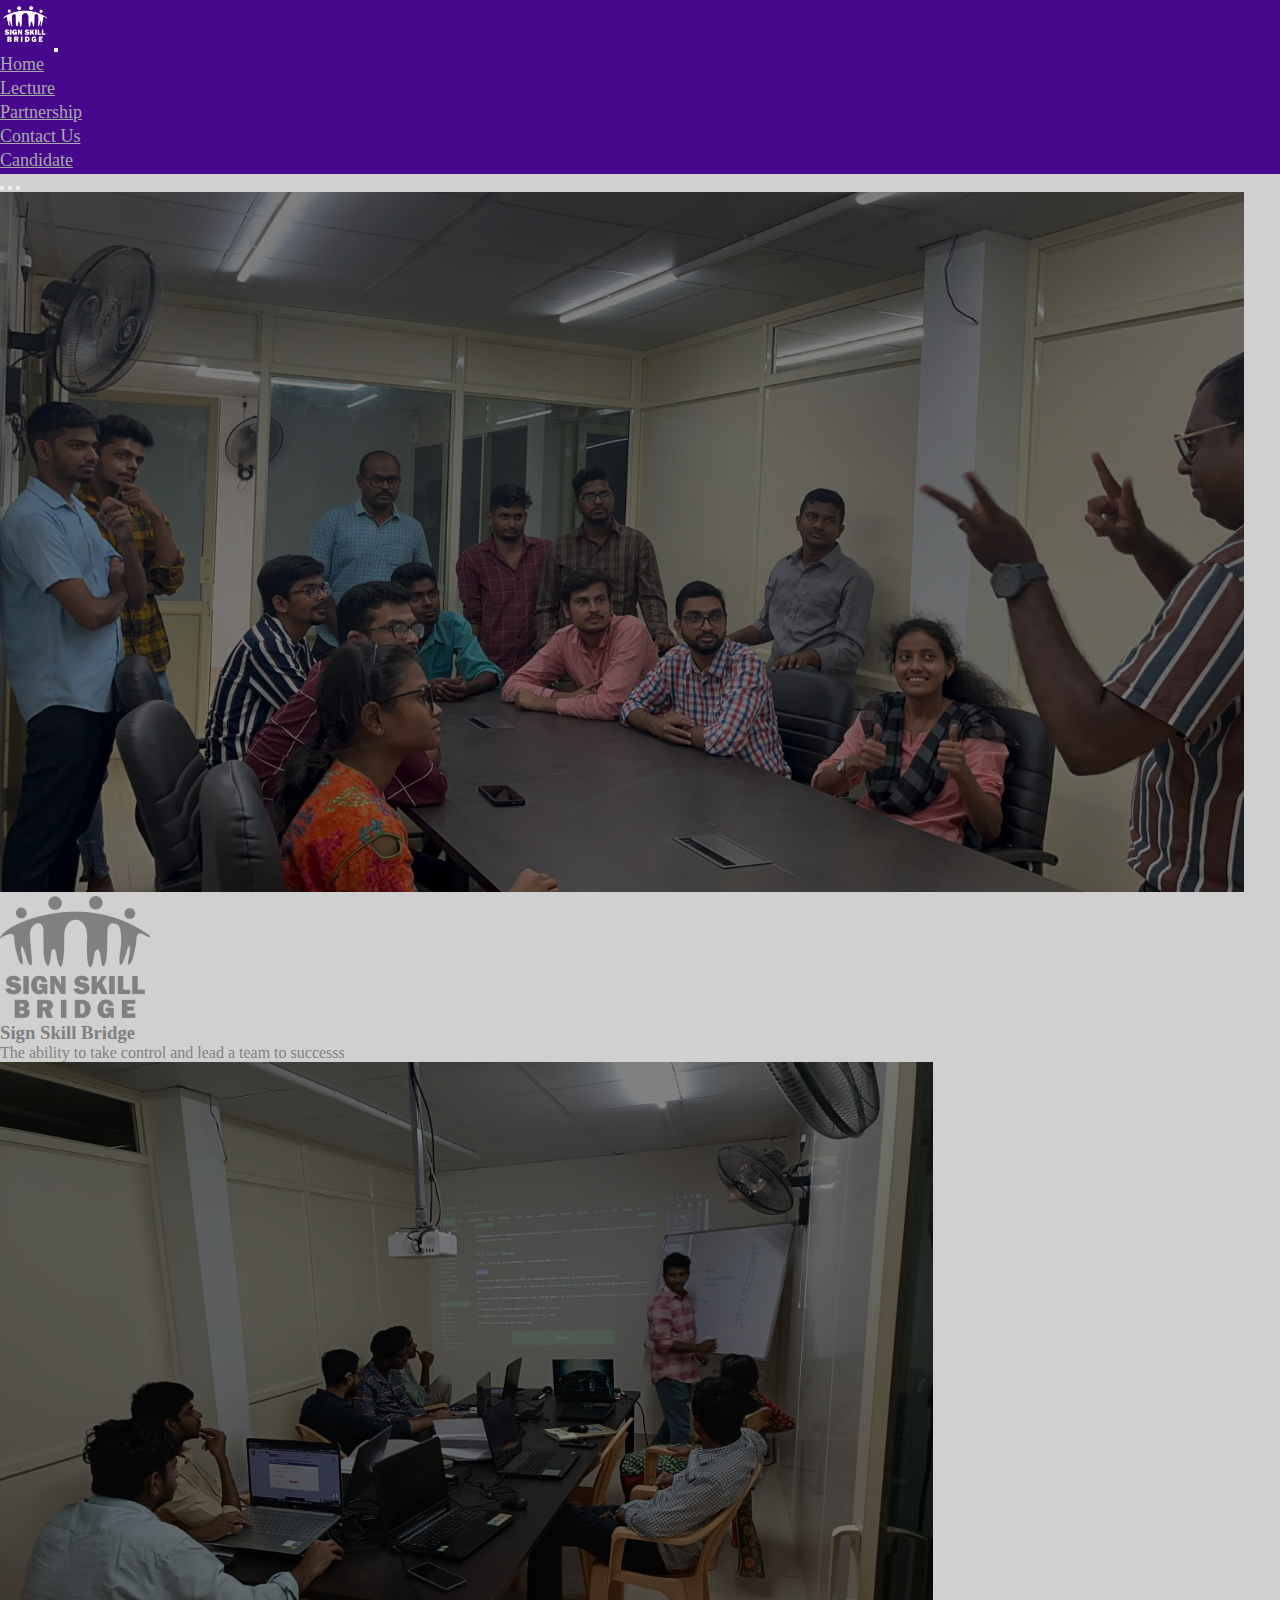
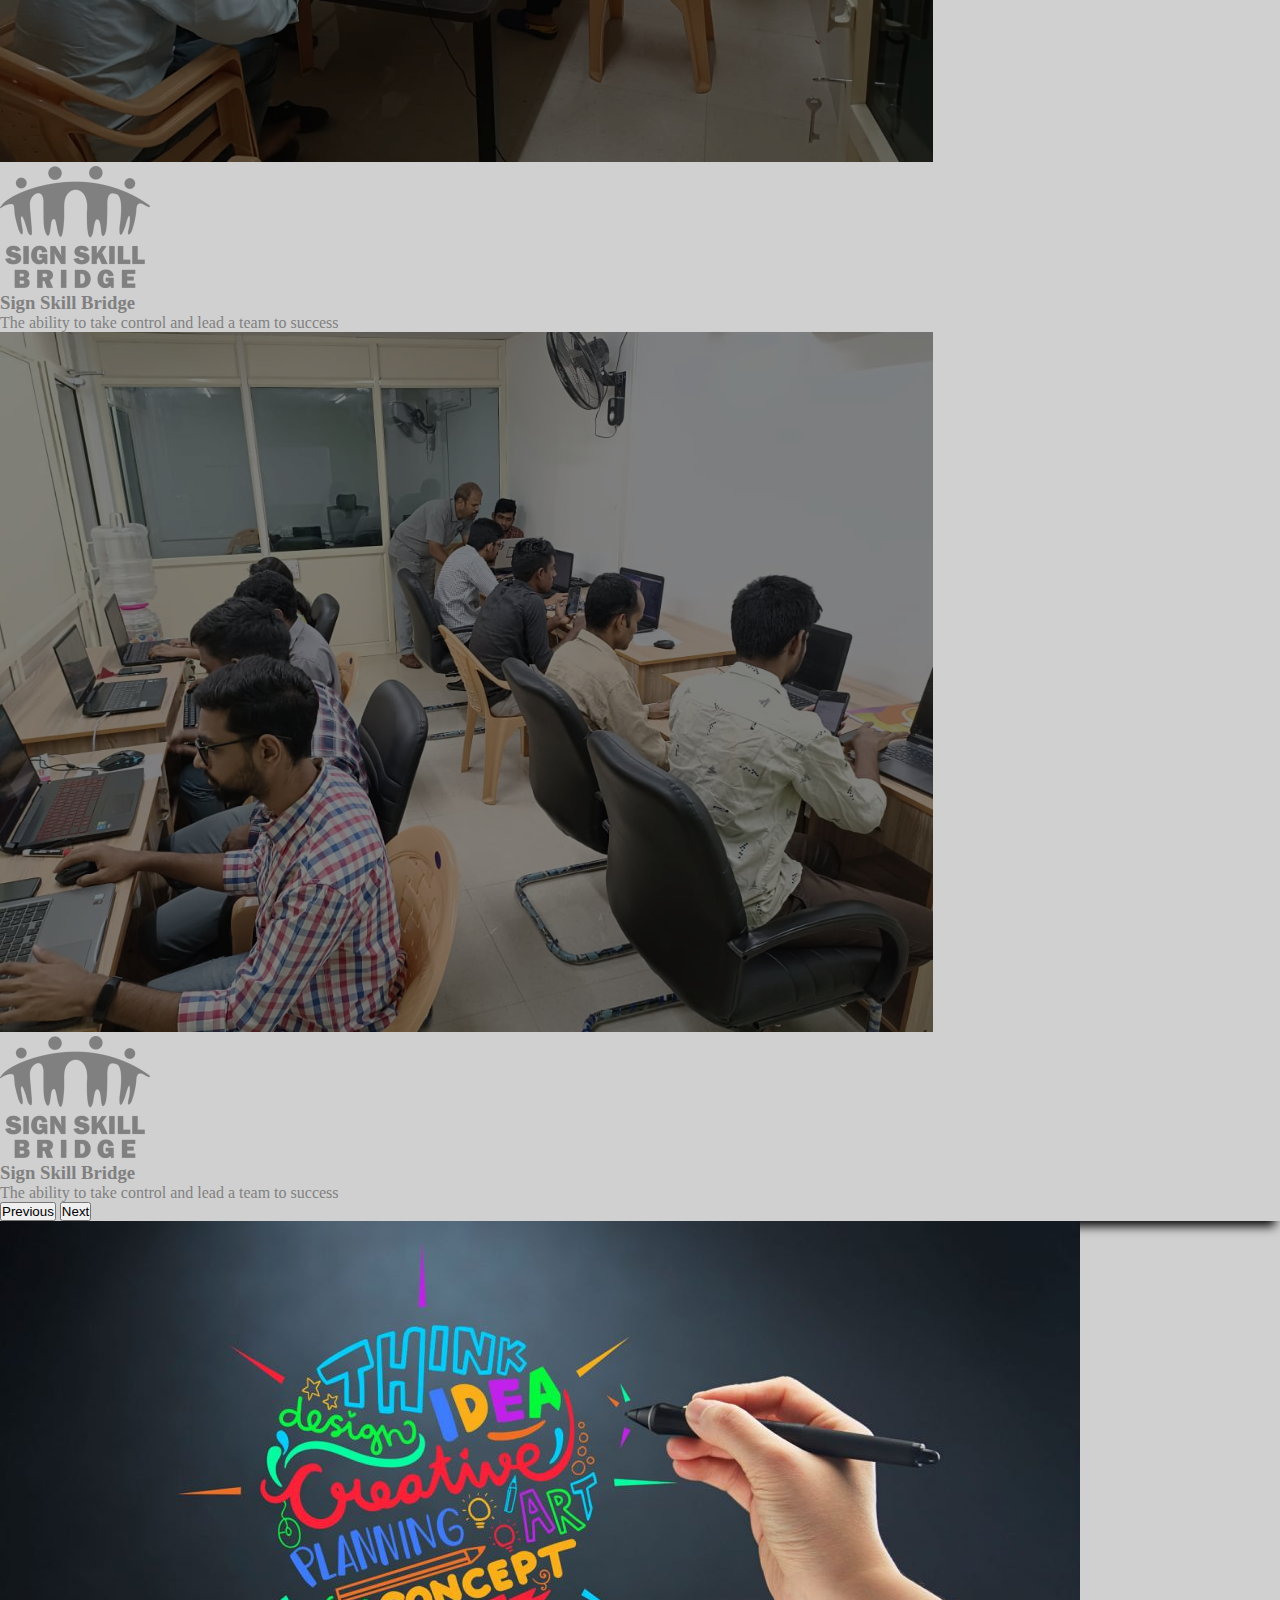
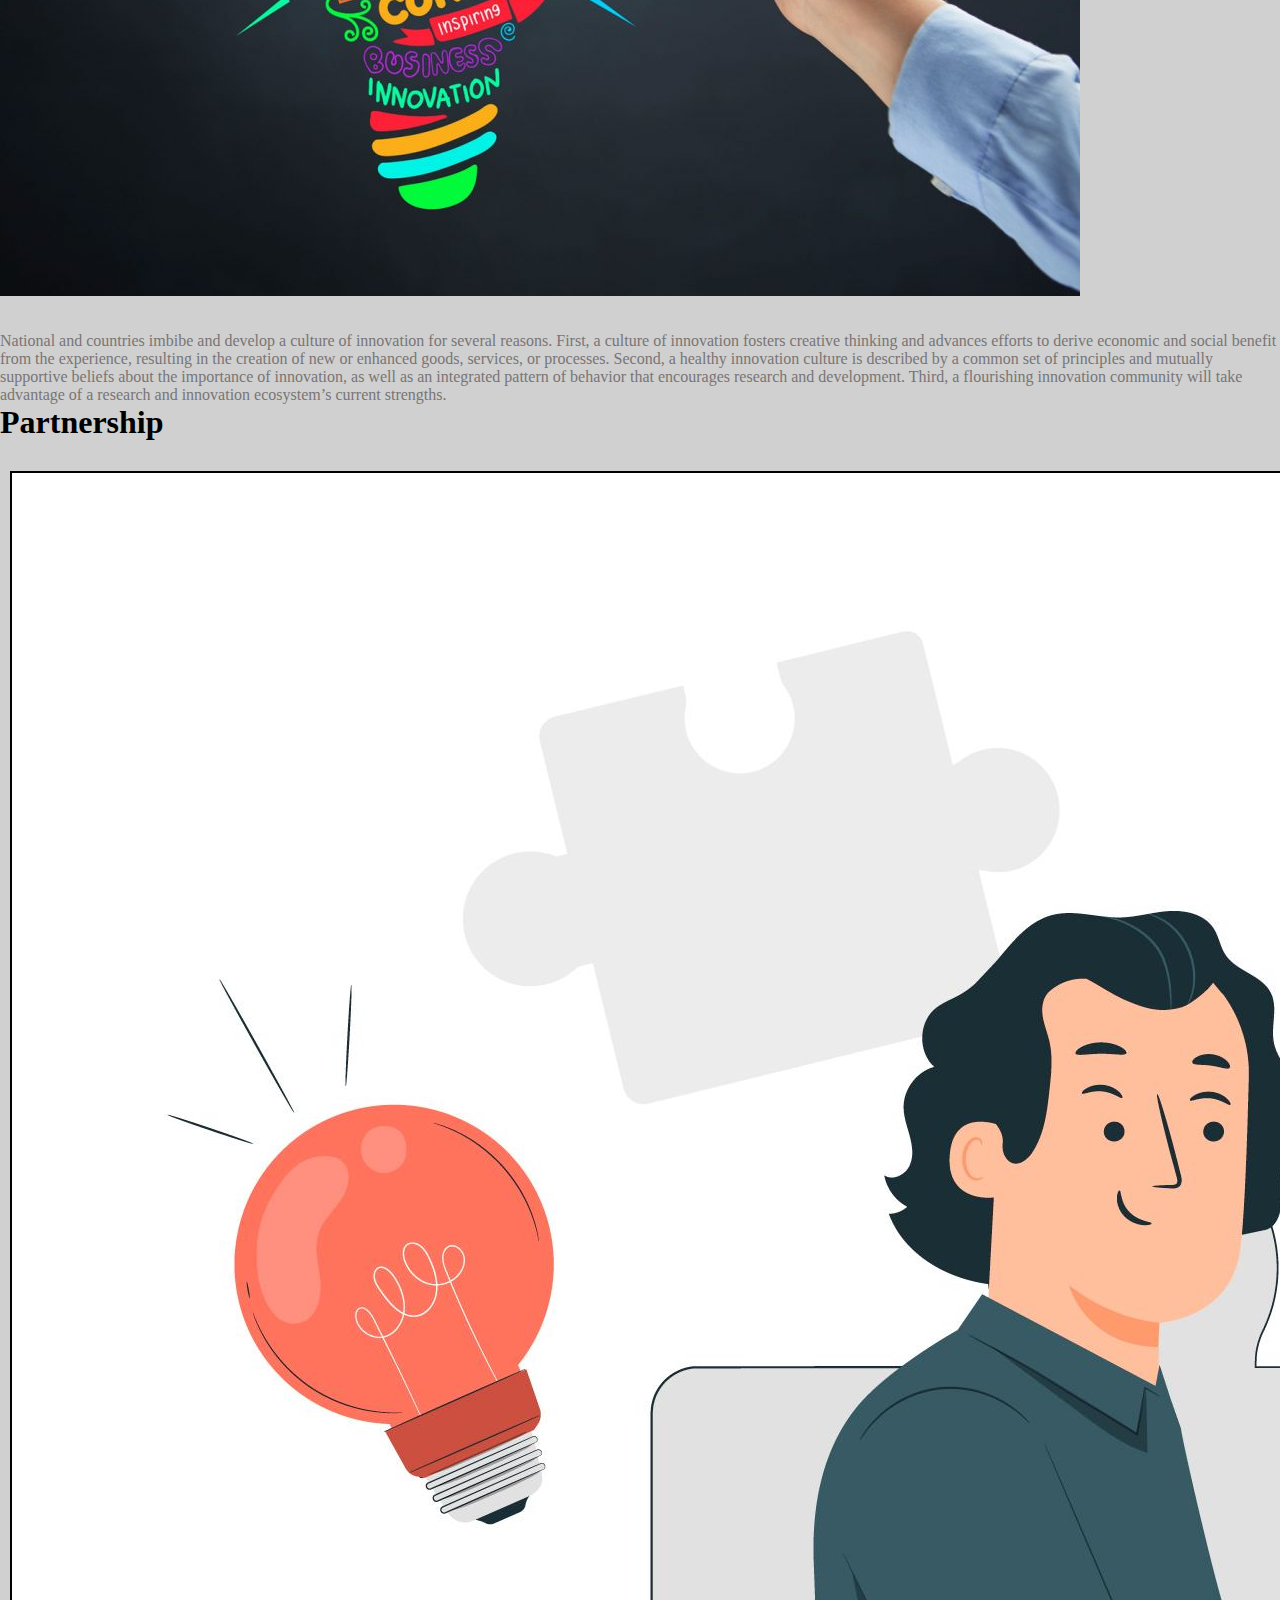
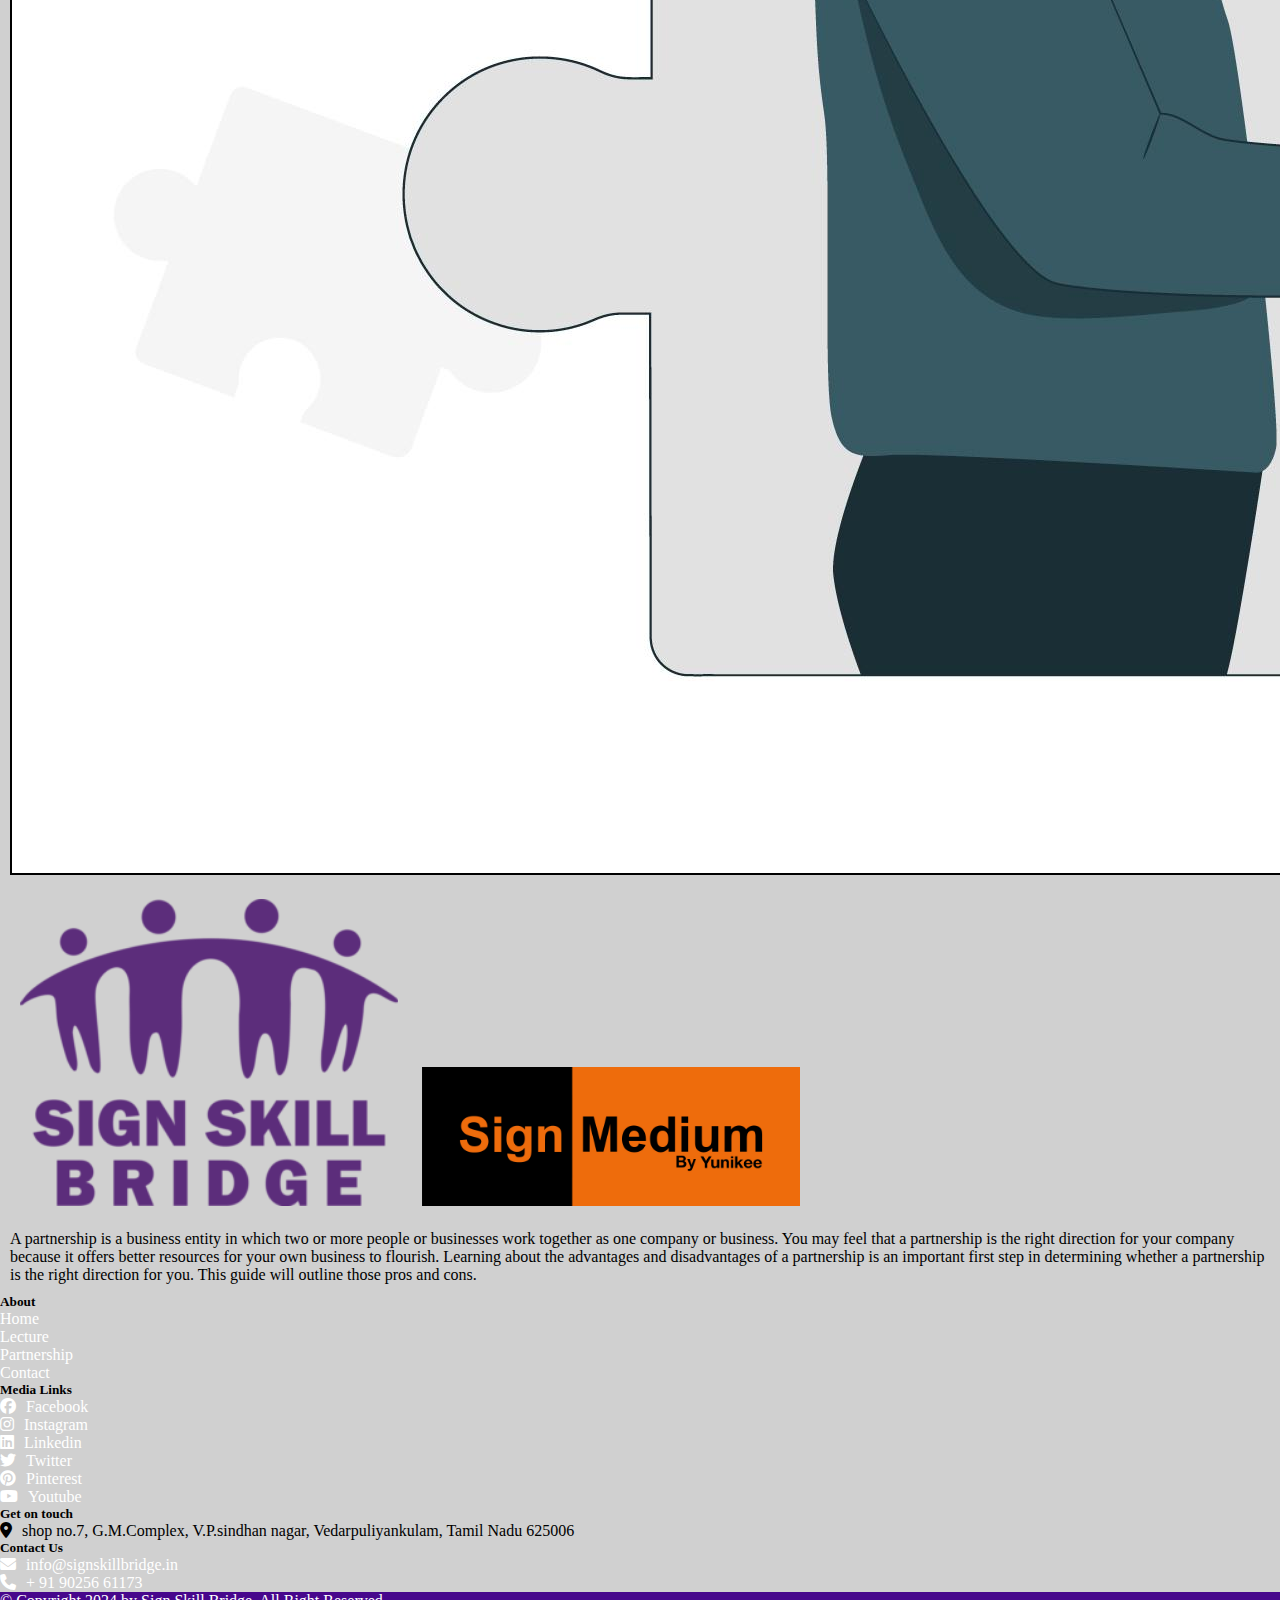
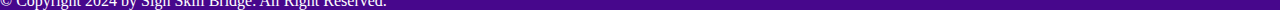
<file: index.html>
<!DOCTYPE html>
<html lang="en">
<head>
    <meta charset="UTF-8">
    <meta name="viewport" content="width=device-width, initial-scale=1.0">
    <title>Document</title>
    <link href="https://cdn.jsdelivr.net/npm/bootstrap@5.0.2/dist/css/bootstrap.min.css" rel="stylesheet" integrity="sha384-EVSTQN3/azprG1Anm3QDgpJLIm9Nao0Yz1ztcQTwFspd3yD65VohhpuuCOmLASjC" crossorigin="anonymous">
    <script src="https://cdn.jsdelivr.net/npm/bootstrap@5.0.2/dist/js/bootstrap.bundle.min.js" integrity="sha384-MrcW6ZMFYlzcLA8Nl+NtUVF0sA7MsXsP1UyJoMp4YLEuNSfAP+JcXn/tWtIaxVXM" crossorigin="anonymous"></script>
    <script src="https://cdn.jsdelivr.net/npm/@popperjs/core@2.9.2/dist/umd/popper.min.js" integrity="sha384-IQsoLXl5PILFhosVNubq5LC7Qb9DXgDA9i+tQ8Zj3iwWAwPtgFTxbJ8NT4GN1R8p" crossorigin="anonymous"></script>
    <link rel="stylesheet" href="https://cdnjs.cloudflare.com/ajax/libs/font-awesome/6.4.0/css/all.min.css">
    <link rel="stylesheet" href="./css/style.css">
</head>
<body>
    <nav class="navbar navbar-default navbar-expand-lg navbar-dark p-1">
        <div class="container">
        <img src="./images/ssb logo.png" alt="" width="50">
        <button class="navbar-toggler" type="button" data-bs-toggle="collapse" data-bs-target="#navbarToggleExternalContent" aria-controls="navbarToggleExternalContent" aria-expanded="false" aria-label="Toggle navigation">
          <span class="navbar-toggler-icon"></span>
        </button>
        <div class="collapse navbar-collapse" id="navbarToggleExternalContent">
          <ul class="nav navbar-nav text-center ms-auto">
            <li class="nav-item">
              <a class="nav-link" href="#home">Home</a>
            </li>
            <li class="nav-item">
              <a class="nav-link" href="./page/lecture.html">Lecture</a>
            </li> 
            <li class="nav-item">
              <a class="nav-link" href="#partnership">Partnership</a>
            </li>   
            <li class="nav-item">
                <a class="nav-link" href="#contact">Contact Us</a>
              </li>
              <li class="nav-item rg">
                <a class="nav-link" href="./page/register.html">Candidate</a>
              </li> 
          </ul> 
        </div>
        </div>
      </nav>

      <section class="home" id="home">
        <div id="carouselExampleControls" class="carousel slide" data-bs-ride="carousel">
          <div class="carousel-indicators">
            <button type="button" data-bs-target="#carouselExampleControls" data-bs-slide-to="0" class="active" aria-current="true" aria-label="Slide 1"></button>
            <button type="button" data-bs-target="#carouselExampleControls" data-bs-slide-to="1" aria-label="Slide 2"></button>
            <button type="button" data-bs-target="#carouselExampleControls" data-bs-slide-to="2" aria-label="Slide 3"></button>
          </div>
          <div class="carousel-inner">
            <div class="carousel-item active">
              <img src="./images/WhatsApp-Image-2023-06-05-at-15.43.13.jpg" class="d-block w-100" alt="..." height="700">
              <div class="carousel-caption d-md-block">
                <img src="./images/sign-skill-bridge-logo-1-300x244 (1).png" alt="" width="150" class="mb-2">
                <h3>Sign Skill Bridge</h3>
                <p>The ability to take control and lead a team to successs</p>
              </div>
            </div>
            <div class="carousel-item">
              <img src="./images/project.jpg" class="d-block w-100" alt="..." height="700">
              <div class="carousel-caption d-md-block">
                <img src="./images/sign-skill-bridge-logo-1-300x244 (1).png" alt="" width="150" class="mb-2">
                <h3>Sign Skill Bridge</h3>
                <p>The ability to take control and lead a team to success</p>
              </div>
            </div>
            <div class="carousel-item">
              <img src="./images/work.jpg" class="d-block w-100" alt="..." height="700">
              <div class="carousel-caption d-md-block">
                <img src="./images/sign-skill-bridge-logo-1-300x244 (1).png" alt="" width="150" class="mb-2">
                <h3>Sign Skill Bridge</h3>
                <p>The ability to take control and lead a team to success</p>
              </div>
            </div>
          </div>
          <button class="carousel-control-prev" type="button" data-bs-target="#carouselExampleControls" data-bs-slide="prev">
            <span class="carousel-control-prev-icon" aria-hidden="true"></span>
            <span class="visually-hidden">Previous</span>
          </button>
          <button class="carousel-control-next" type="button" data-bs-target="#carouselExampleControls" data-bs-slide="next">
            <span class="carousel-control-next-icon" aria-hidden="true"></span>
            <span class="visually-hidden">Next</span>
          </button>
        </div>
      </section>

    <section class="innovation pt-5">
      <div class="container">
        <div class="row">
          <div class="col-sm">
            <img src="./images/innovation1.png" alt="">
          </div>
          
          <div class="col-sm">
            <p>National and countries imbibe and develop a culture of innovation for several reasons. First, a culture of innovation fosters creative thinking and advances efforts to derive economic and social benefit from the experience, resulting in the creation of new or enhanced goods, services, or processes. Second, a healthy innovation culture is described by a common set of principles and mutually supportive beliefs about the importance of innovation, as well as an integrated pattern of behavior that encourages research and development. Third, a flourishing innovation community will take advantage of a research and innovation ecosystem’s current strengths.</p>
          </div>
        </div>
      </div>
    </section>

    <section class="partnership pt-5" id="partnership">
      <div class="container">
        <h1>Partnership</h1>
        <div class="row">
          <div class="ps col-md-6">
            <img src="./images/partnership.jpg" alt="" class="w-100"> 
          </div>

          <div class="company col-md-6 gap-3">
            <div class="col">
            <img src="./images/sign-skill-bridge-logo-1-300x244.png" alt="">
            <img src="./images/Sign Medium HD.jpg" alt="">
            <div class="col">
              <p>A partnership is a business entity in which two or more people or businesses work together as one company or business. You may feel that a partnership is the right direction for your company because it offers better resources for your own business to flourish. Learning about the advantages and disadvantages of a partnership is an important first step in determining whether a partnership is the right direction for you. This guide will outline those pros and cons.</p>
            </div>
          </div>
          </div>
        </div>
      </div>
    </section>

    <footer class="footer bg-dark text-white mt-5">

      <div class="container p-4">
        
        <section class="">
          <div class="row gap-3">
    
    
            <div class="col">
              <h5 class="text-uppercase">About</h5>
    
              <ul class="list-unstyled mb-0">
                <li>
                  <a href="#home">Home</a>
                </li>
    
                <li>
                  <a href="../page/lecture.html">Lecture</a>
                </li>

                <li>
                  <a href="#partnership">Partnership</a>
                </li>
    
                <li>
                  <a href="#contact">Contact</a>
                </li>
              </ul>
            </div>
            
            <div class="col">
              <h5 class="text-uppercase">Media Links</h5>
    
              <ul class="list-unstyled mb-0">
                <li>
                  <a href="#!"><i class="fa-brands fa-facebook"></i>Facebook</a>
                </li>
                <li>
                  <a href="#!"><i class="fa-brands fa-instagram"></i>Instagram</a>
                </li>
                <li>
                  <a href="#!"><i class="fa-brands fa-linkedin"></i>Linkedin</a>
                </li>
                <li>
                  <a href="#!"><i class="fa-brands fa-twitter"></i>Twitter</a>
                </li>
                <li>
                  <a href="#!"><i class="fa-brands fa-pinterest"></i>Pinterest</a>
                </li>
                <li>
                  <a href="https://youtube.com/@Signskillbridge?si=e9t3pR9enAkHpC0f"><i class="fa-brands fa-youtube"></i>Youtube</a>
                </li>
    
              </ul>
            </div>
            
    
            <div class="col">
              <h5 class="text-uppercase">Get on touch</h5>
                <div>
                <p><i class="fa-solid fa-location-dot"></i>shop no.7, G.M.Complex, V.P.sindhan nagar, Vedarpuliyankulam, Tamil Nadu 625006</p>
                </div>
            </div>
    
            <div class="col">
              <h5 class="text-uppercase">Contact Us</h5>
              <ul class="list-unstyled mb-0">
                <li><a href=""><i class="fa-solid fa-envelope"></i>info@signskillbridge.in</a></li>
                <li><a href=""><i class="fa-solid fa-phone"></i>+ 91 90256 61173</a></li>
              </ul>
            </div>
          </div>
        </section>
      </div>
    </footer>
    

    <footer class="footer1">
      <div class="text-center p-3">
        © Copyright 2024 by Sign Skill Bridge. All Right Reserved.
      </div>
    </footer>
    


</body>
</html>
</file>
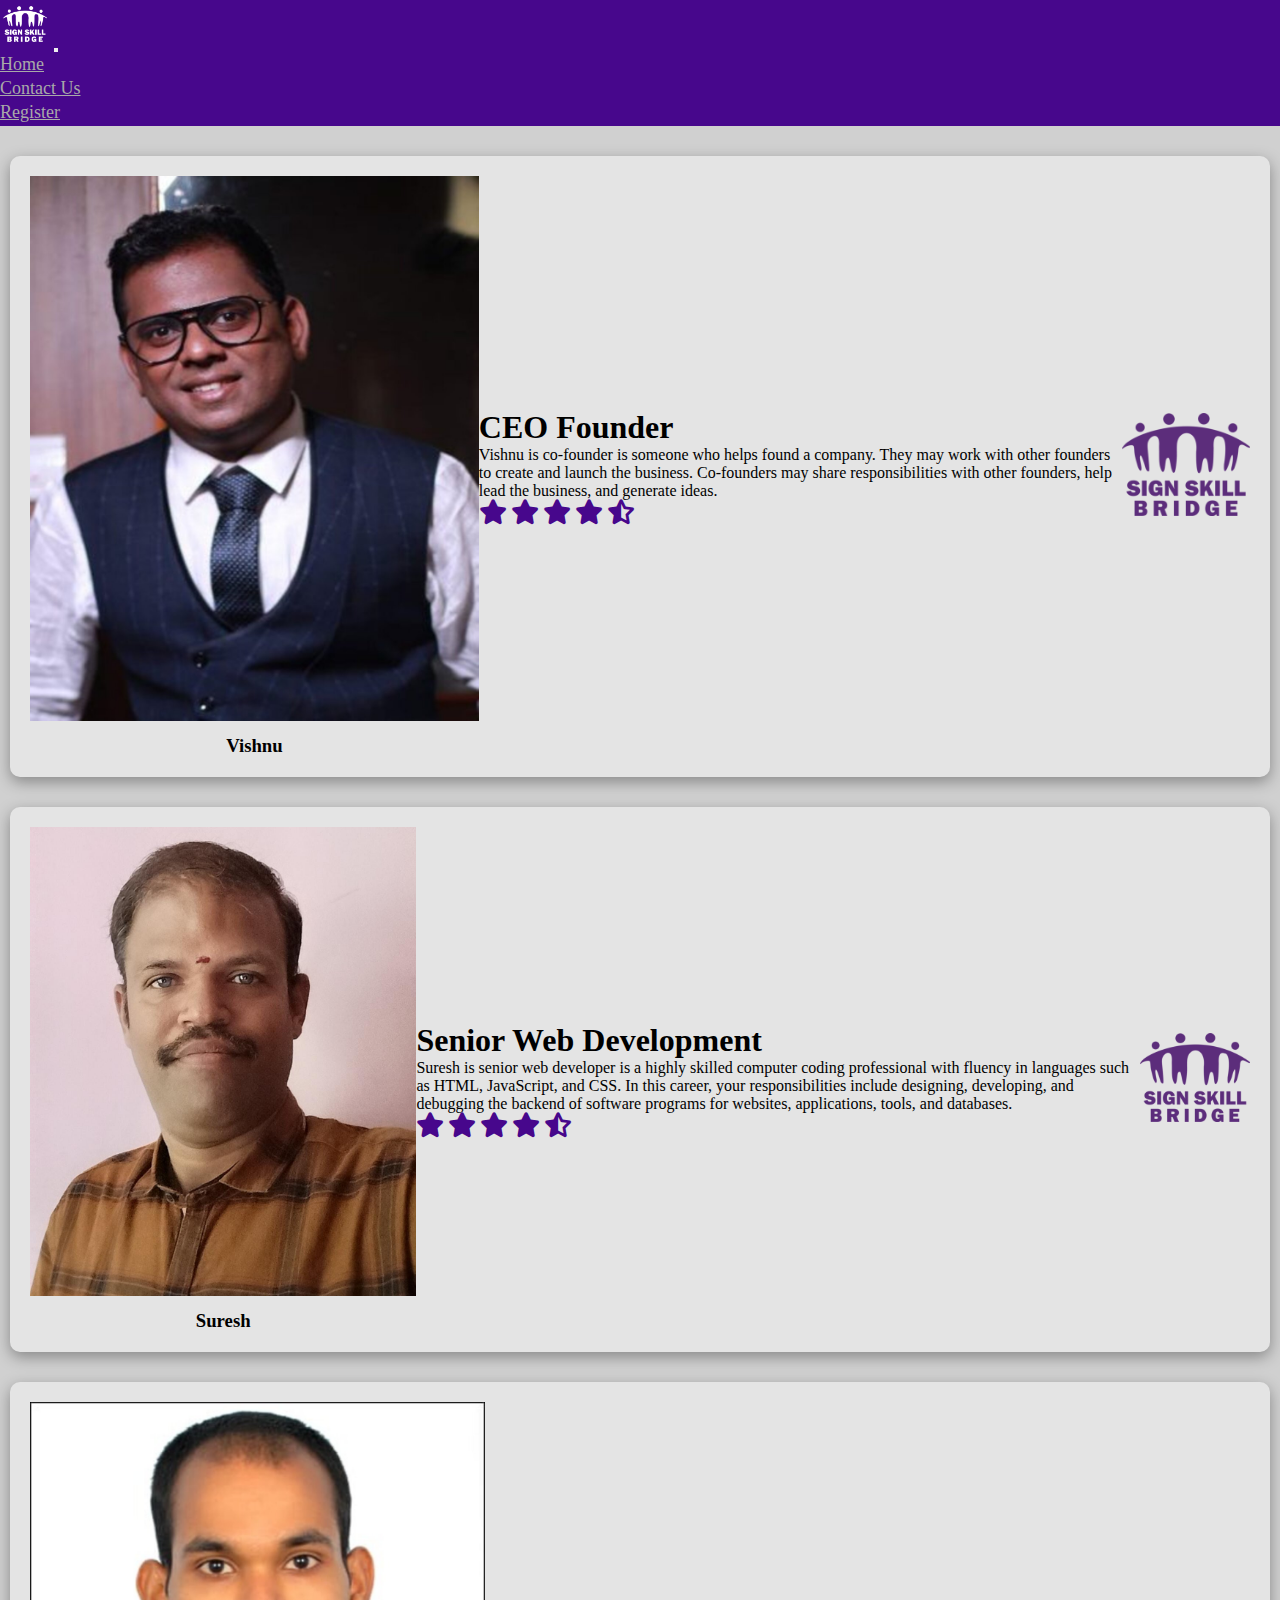
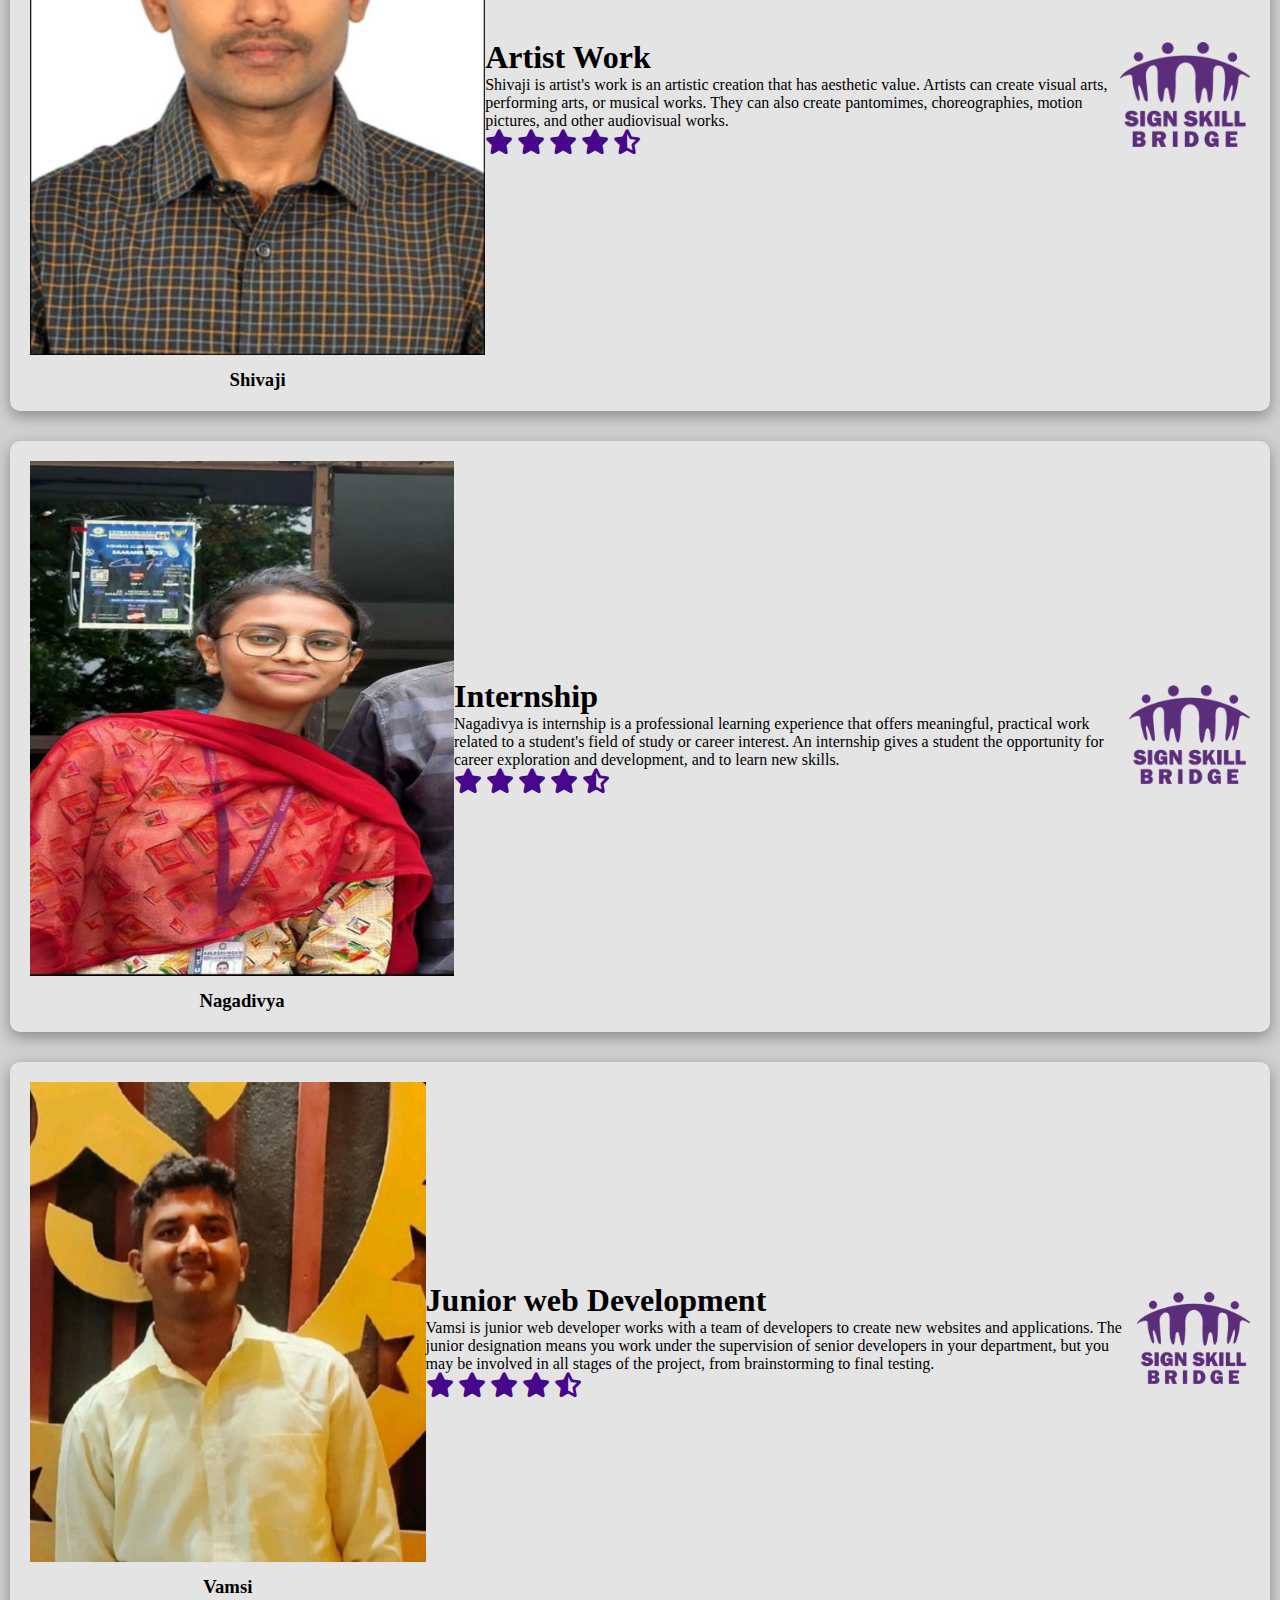
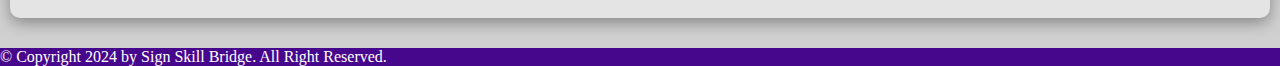
<file: page/lecture.html>
<!DOCTYPE html>
<html lang="en">
<head>
    <meta charset="UTF-8">
    <meta name="viewport" content="width=device-width, initial-scale=1.0">
    <title>Document</title>
    <link href="https://cdn.jsdelivr.net/npm/bootstrap@5.0.2/dist/css/bootstrap.min.css" rel="stylesheet" integrity="sha384-EVSTQN3/azprG1Anm3QDgpJLIm9Nao0Yz1ztcQTwFspd3yD65VohhpuuCOmLASjC" crossorigin="anonymous">
    <script src="https://cdn.jsdelivr.net/npm/bootstrap@5.0.2/dist/js/bootstrap.bundle.min.js" integrity="sha384-MrcW6ZMFYlzcLA8Nl+NtUVF0sA7MsXsP1UyJoMp4YLEuNSfAP+JcXn/tWtIaxVXM" crossorigin="anonymous"></script>
    <script src="https://cdn.jsdelivr.net/npm/@popperjs/core@2.9.2/dist/umd/popper.min.js" integrity="sha384-IQsoLXl5PILFhosVNubq5LC7Qb9DXgDA9i+tQ8Zj3iwWAwPtgFTxbJ8NT4GN1R8p" crossorigin="anonymous"></script>
    <link rel="stylesheet" href="https://cdnjs.cloudflare.com/ajax/libs/font-awesome/6.4.0/css/all.min.css">
    <link rel="stylesheet" href="lecture.css">
</head>
<body>
    <nav class="navbar navbar-default navbar-expand-lg navbar-dark p-1">
        <div class="container">
        <img src="../images/ssb logo.png" alt="" width="50">
        <button class="navbar-toggler" type="button" data-bs-toggle="collapse" data-bs-target="#navbarToggleExternalContent" aria-controls="navbarToggleExternalContent" aria-expanded="false" aria-label="Toggle navigation">
          <span class="navbar-toggler-icon"></span>
        </button>
        <div class="collapse navbar-collapse" id="navbarToggleExternalContent">
          <ul class="nav navbar-nav text-center ms-auto">
            <li class="nav-item">
              <a class="nav-link" href="../index.html">Home</a>
            </li>
            <li class="nav-item">
                <a class="nav-link" href="#contact">Contact Us</a>
              </li>
              <li class="nav-item rg">
                <a class="nav-link" href="../page/register.html">Register</a>
              </li> 
          </ul> 
        </div>
        </div>
      </nav>

    <section class="home mb-5">
      <div class="container">
        <div class="row">
          <div class="col-md-3">
            <img src="..\images\vishnu photo (1).jpg" alt="">
            <h3>Vishnu</h3>
          </div>
            <div class="col-md">
            <h1>CEO Founder</h1>
            <p>Vishnu is co-founder is someone who helps found a company. They may work with other founders to create and launch the business. Co-founders may share responsibilities with other founders, help lead the business, and generate ideas. 
            </p>
            <div class="star">
              <i class="fa-solid fa-star"></i>
              <i class="fa-solid fa-star"></i>
              <i class="fa-solid fa-star"></i>
              <i class="fa-solid fa-star"></i>
              <i class="fa-solid fa-star-half-stroke"></i>
            </div>
          </div>
          <div class="col-md-2">
            <img src="..\images\sign-skill-bridge-logo-1-300x244.png" alt="">
          </div>
          </div>
          

          <div class="row">
          <div class="col-md-3">
            <img src="..\images\suresh.jpg" alt="">
            <h3>Suresh</h3>
            </div>
            <div class="col-md">
            <h1>Senior Web Development</h1>
            <p>Suresh is senior web developer is a highly skilled computer coding professional with fluency in languages such as HTML, JavaScript, and CSS. In this career, your responsibilities include designing, developing, and debugging the backend of software programs for websites, applications, tools, and databases.</p>
            <div class="star">
              <i class="fa-solid fa-star"></i>
              <i class="fa-solid fa-star"></i>
              <i class="fa-solid fa-star"></i>
              <i class="fa-solid fa-star"></i>
              <i class="fa-solid fa-star-half-stroke"></i>
            </div>
            </div>
            <div class="col-md-2">
              <img src="..\images\sign-skill-bridge-logo-1-300x244.png" alt="">
            </div>
        </div>

        <div class="row">
          <div class="col-md-3">
            <img src="..\images\shivaji.jpg" alt="">
            <h3>Shivaji</h3>
          </div>
            <div class="col-md">
            <h1>Artist Work</h1>
            <p>Shivaji is artist's work is an artistic creation that has aesthetic value. Artists can create visual arts, performing arts, or musical works. They can also create pantomimes, choreographies, motion pictures, and other audiovisual works.</p>
            <div class="star">
              <i class="fa-solid fa-star"></i>
              <i class="fa-solid fa-star"></i>
              <i class="fa-solid fa-star"></i>
              <i class="fa-solid fa-star"></i>
              <i class="fa-solid fa-star-half-stroke"></i>
            </div>
            </div>
            <div class="col-md-2">
              <img src="..\images\sign-skill-bridge-logo-1-300x244.png" alt="">
            </div>
        </div>


        <div class="row">
          <div class="col-md-3">
            <img src="..\images\nagadivya (1).jpg" alt="">
            <h3>Nagadivya</h3>
          </div>
            <div class="col-md">
            <h1>Internship</h1>
            <p>Nagadivya is internship is a professional learning experience that offers meaningful, practical work related to a student's field of study or career interest. An internship gives a student the opportunity for career exploration and development, and to learn new skills.</p>
            <div class="star">
              <i class="fa-solid fa-star"></i>
              <i class="fa-solid fa-star"></i>
              <i class="fa-solid fa-star"></i>
              <i class="fa-solid fa-star"></i>
              <i class="fa-solid fa-star-half-stroke"></i>
            </div>
            </div>
            <div class="col-md-2">
              <img src="..\images\sign-skill-bridge-logo-1-300x244.png" alt="">
            </div>
        </div>

        <div class="row">
          <div class="col-md-3">
            <img src="..\images\vamsi (1).jpg" alt="">
            <h3>Vamsi</h3>
          </div>
            <div class="col-md">
            <h1>Junior web Development</h1>
            <p>Vamsi is junior web developer works with a team of developers to create new websites and applications. The junior designation means you work under the supervision of senior developers in your department, but you may be involved in all stages of the project, from brainstorming to final testing.</p>
            <div class="star">
              <i class="fa-solid fa-star"></i>
              <i class="fa-solid fa-star"></i>
              <i class="fa-solid fa-star"></i>
              <i class="fa-solid fa-star"></i>
              <i class="fa-solid fa-star-half-stroke"></i>
            </div>
          </div>
          <div class="col-md-2">
            <img src="..\images\sign-skill-bridge-logo-1-300x244.png" alt="">
          </div>
      </div>

    </section>

    <footer class="footer1">
      <div class="text-center p-3">
        © Copyright 2024 by Sign Skill Bridge. All Right Reserved.
      </div>
    </footer>
</body>
</html>
</file>
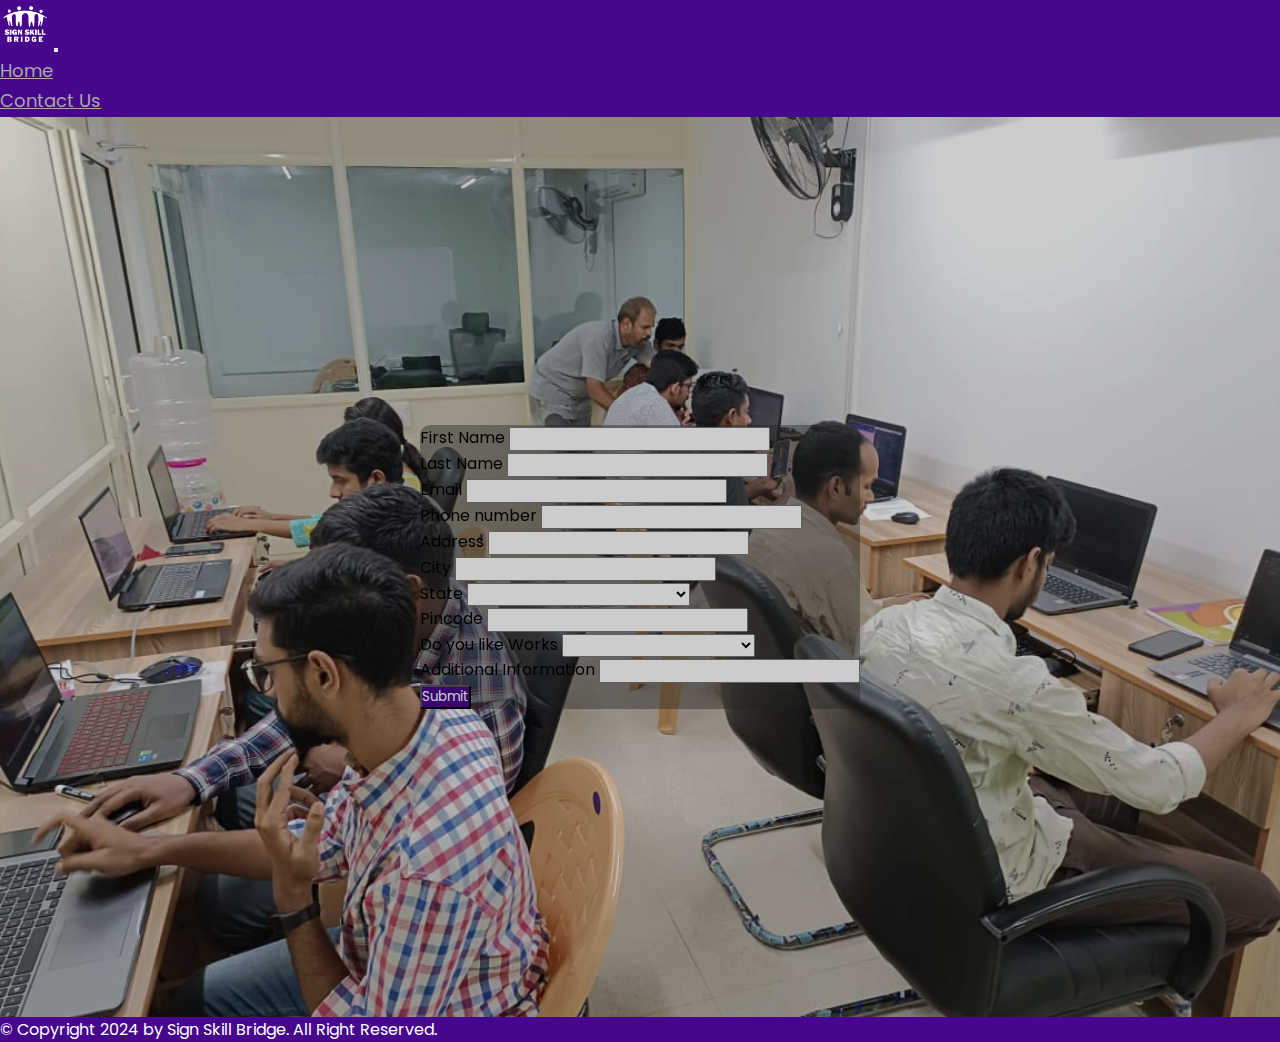
<file: page/register.html>
<!DOCTYPE html>
<html lang="en">
<head>
    <meta charset="UTF-8">
    <meta name="viewport" content="width=device-width, initial-scale=1.0">
    <title>Document</title>
    <link href="https://cdn.jsdelivr.net/npm/bootstrap@5.0.2/dist/css/bootstrap.min.css" rel="stylesheet" integrity="sha384-EVSTQN3/azprG1Anm3QDgpJLIm9Nao0Yz1ztcQTwFspd3yD65VohhpuuCOmLASjC" crossorigin="anonymous">
    <script src="https://cdn.jsdelivr.net/npm/bootstrap@5.0.2/dist/js/bootstrap.bundle.min.js" integrity="sha384-MrcW6ZMFYlzcLA8Nl+NtUVF0sA7MsXsP1UyJoMp4YLEuNSfAP+JcXn/tWtIaxVXM" crossorigin="anonymous"></script>
    <script src="https://cdn.jsdelivr.net/npm/@popperjs/core@2.9.2/dist/umd/popper.min.js" integrity="sha384-IQsoLXl5PILFhosVNubq5LC7Qb9DXgDA9i+tQ8Zj3iwWAwPtgFTxbJ8NT4GN1R8p" crossorigin="anonymous"></script>
    <!-- <script src="https://cdn.jsdelivr.net/npm/bootstrap@5.0.2/dist/js/bootstrap.min.js" integrity="sha384-cVKIPhGWiC2Al4u+LWgxfKTRIcfu0JTxR+EQDz/bgldoEyl4H0zUF0QKbrJ0EcQF" crossorigin="anonymous"></script> -->
    <link rel="stylesheet" href="https://cdnjs.cloudflare.com/ajax/libs/font-awesome/6.4.0/css/all.min.css">
    <link rel="stylesheet" href="register.css">
</head>
<body>
    <nav class="navbar navbar-default navbar-expand-lg navbar-dark p-1">
        <div class="container">
        <img src="../images/ssb logo.png" alt="" width="50">
        <button class="navbar-toggler" type="button" data-bs-toggle="collapse" data-bs-target="#navbarToggleExternalContent" aria-controls="navbarToggleExternalContent" aria-expanded="false" aria-label="Toggle navigation">
          <span class="navbar-toggler-icon"></span>
        </button>
        <div class="collapse navbar-collapse" id="navbarToggleExternalContent">
          <ul class="nav navbar-nav text-center ms-auto">
            <li class="nav-item">
              <a class="nav-link" href="../index.html">Home</a>
            </li>
            <li class="nav-item">
                <a class="nav-link" href="#contact">Contact Us</a>
            </li>
          </ul> 
        </div>
        </div>
      </nav>


    <section class="register text-light pt-2">
        <div class="container d-flex justify-content-center align-items-center w-50">
          <form class="needs-validation p-3" action="./success.html" novalidate> 
            <div class="form-row row">
              <div class="form-group col-md-6">
                <label for="fname">First Name</label>
                <input type="text" class="form-control" id="first" required>
              </div>
              <div class="form-group col-md-6">
                <label for="lname">Last Name</label>
                <input type="text" class="form-control" id="last" required>
              </div>
            </div>
            <div class="form-group">
              <label for="email">Email</label>
              <input type="email" class="form-control" id="email" required>
            </div>

            <div class="form-group">
              <label for="Phonenumber">Phone number</label>
              <input type="number" class="form-control" id="phonenumber" required>
            </div>

            <div class="form-group">
              <label for="inputAddress">Address</label>
              <input type="text" class="form-control" id="Address" required>
            </div>
            <div class="form-row">
              <div class="form-group">
                <label for="inputCity">City</label>
                <input type="text" class="form-control" id="inputCity" required>
              </div>

              <div class="row">
              <div class="form-group col-md-6">
                <label for="inputState">State</label>
                <select id="inputState" class="form-control" required>
                  <option></option>
                  <option value="AP">Andhra Pradesh</option>
                  <option value="AR">Arunachal Pradesh</option>
                  <option value="AS">Assam</option>
                  <option value="BR">Bihar</option>
                  <option value="CT">Chhattisgarh</option>
                  <option value="GA">Gujarat</option>
                  <option value="HR">Haryana</option>
                  <option value="HP">Himachal Pradesh</option>
                  <option value="JK">Jammu and Kashmir</option>
                  <option value="GA">Goa</option>
                  <option value="JH">Jharkhand</option>
                  <option value="KA">Karnataka</option>
                  <option value="KL">Kerala</option>
                  <option value="MP">Madhya Pradesh</option>
                  <option value="MH">Maharashtra</option>
                  <option value="MN">Manipur</option>
                  <option value="ML">Meghalaya</option>
                  <option value="MZ">Mizoram</option>
                  <option value="NL">Nagaland</option>
                  <option value="OR">Odisha</option>
                  <option value="PB">Punjab</option>
                  <option value="RJ">Rajasthan</option>
                  <option value="SK">Sikkim</option>
                  <option value="TN">Tamil Nadu</option>
                  <option value="TG">Telangana</option>
                  <option value="TR">Tripura</option>
                  <option value="UT">Uttarakhand</option>
                  <option value="UP">Uttar Pradesh</option>
                  <option value="WB">West Bengal</option>
                  <option value="AN">Andaman and Nicobar Islands</option>
                  <option value="CH">Chandigarh</option>
                  <option value="DN">Dadra and Nagar Haveli</option>
                  <option value="DD">Daman and Diu</option>
                  <option value="DL">Delhi</option>
                  <option value="LD">Lakshadweep</option>
                  <option value="PY">Puducherry</option>
                </select>
              </div>
              <div class="form-group col-md-6">
                <label for="inputZip">Pincode</label>
                <input type="text" class="form-control" id="inputZip" required>
              </div>

              <div class="form-group">
                <label for="exampleFormControlSelect1">Do you like Works</label>
                <select class="form-control" id="exampleFormControlSelect1" required>
                  <option></option>
                  <option>senior web Development</option>
                  <option>Junior Web Development</option>
                  <option>Intership</option>
                  <option>3D Painting</option>
                  <option>Marketing</option>
                  <option>Project</option>
                </select>
              </div>

              <div class="form-group">
                <label for="inputAddition">Additional Information</label>
                <input type="text" class="form-control" id="Additional" required>
              </div>


            </div>

          </div>
          <div class="btn d-flex pt-3">

            <button type="submit" class="btn col-sm-4 mx-auto">Submit</button>
          </form>
        </div>
      </section>

      <footer class="footer1">
        <div class="text-center p-3">
          © Copyright 2024 by Sign Skill Bridge. All Right Reserved.
        </div>
      </footer>

      <script src="script.js"></script>
</body>
</html>
</file>
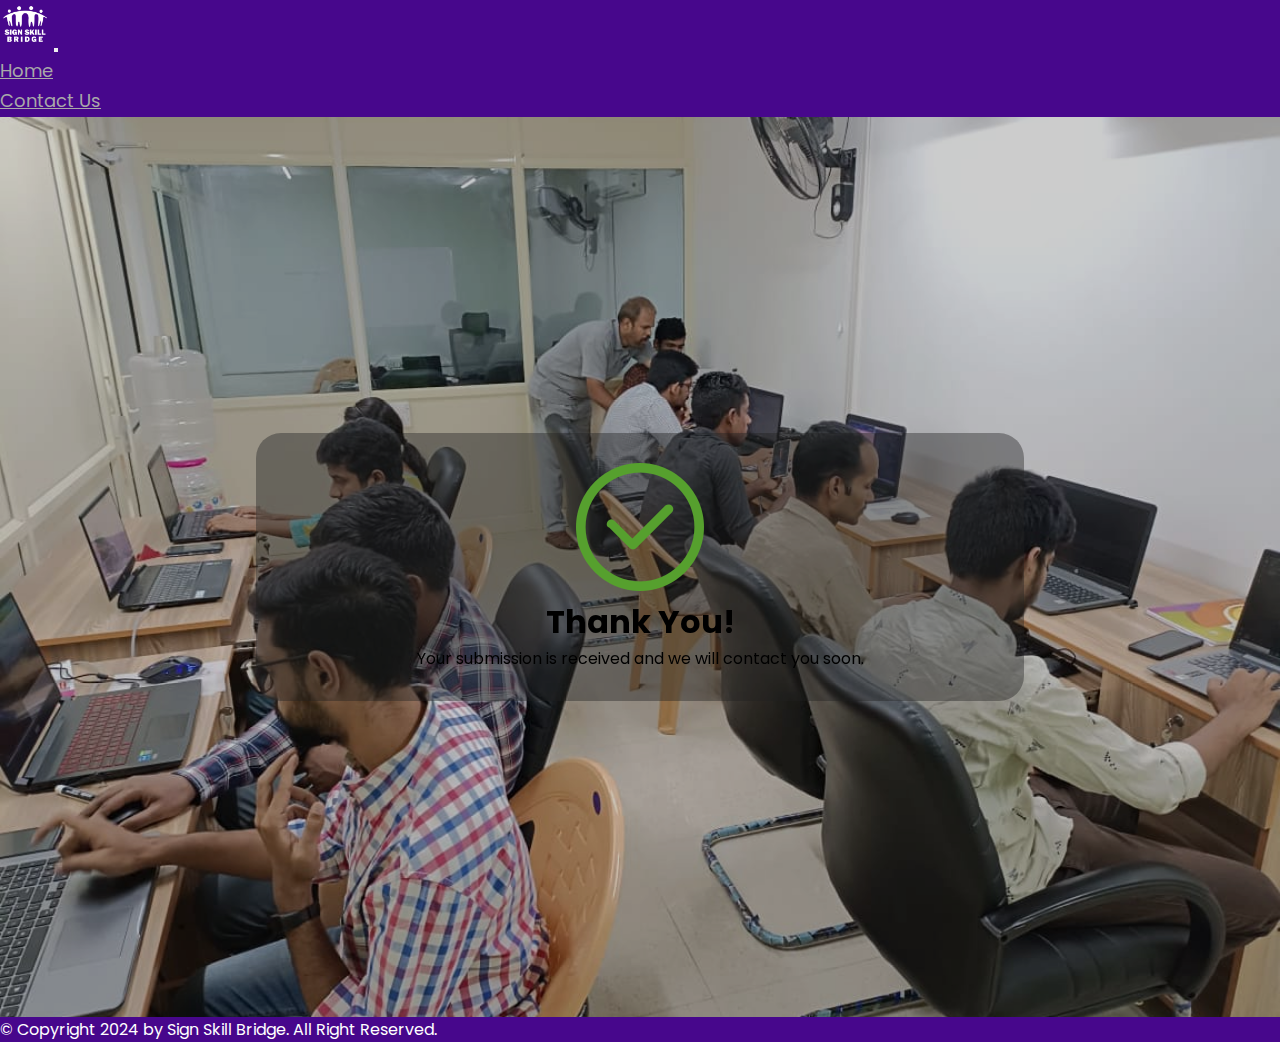
<file: page/success.html>
<!DOCTYPE html>
<html lang="en">
<head>
    <meta charset="UTF-8">
    <meta name="viewport" content="width=device-width, initial-scale=1.0">
    <title>Document</title>
    <link href="https://cdn.jsdelivr.net/npm/bootstrap@5.0.2/dist/css/bootstrap.min.css" rel="stylesheet" integrity="sha384-EVSTQN3/azprG1Anm3QDgpJLIm9Nao0Yz1ztcQTwFspd3yD65VohhpuuCOmLASjC" crossorigin="anonymous">
    <script src="https://cdn.jsdelivr.net/npm/bootstrap@5.0.2/dist/js/bootstrap.bundle.min.js" integrity="sha384-MrcW6ZMFYlzcLA8Nl+NtUVF0sA7MsXsP1UyJoMp4YLEuNSfAP+JcXn/tWtIaxVXM" crossorigin="anonymous"></script>
    <script src="https://cdn.jsdelivr.net/npm/@popperjs/core@2.9.2/dist/umd/popper.min.js" integrity="sha384-IQsoLXl5PILFhosVNubq5LC7Qb9DXgDA9i+tQ8Zj3iwWAwPtgFTxbJ8NT4GN1R8p" crossorigin="anonymous"></script>
    <!-- <script src="https://cdn.jsdelivr.net/npm/bootstrap@5.0.2/dist/js/bootstrap.min.js" integrity="sha384-cVKIPhGWiC2Al4u+LWgxfKTRIcfu0JTxR+EQDz/bgldoEyl4H0zUF0QKbrJ0EcQF" crossorigin="anonymous"></script> -->
    <link rel="stylesheet" href="https://cdnjs.cloudflare.com/ajax/libs/font-awesome/6.4.0/css/all.min.css">
    <link rel="stylesheet" href="./success.css">
</head>
<body>
  
    <nav class="navbar navbar-default navbar-expand-lg navbar-dark p-1">
        <div class="container">
        <img src="../images/ssb logo.png" alt="" width="50">
        <button class="navbar-toggler" type="button" data-bs-toggle="collapse" data-bs-target="#navbarToggleExternalContent" aria-controls="navbarToggleExternalContent" aria-expanded="false" aria-label="Toggle navigation">
          <span class="navbar-toggler-icon"></span>
        </button>
        <div class="collapse navbar-collapse" id="navbarToggleExternalContent">
          <ul class="nav navbar-nav text-center ms-auto">
            <li class="nav-item">
              <a class="nav-link" href="../index.html">Home</a>
            </li>
            <li class="nav-item">
                <a class="nav-link" href="#contact">Contact Us</a>
            </li>
          </ul> 
        </div>
        </div>
      </nav>

    <section class="success">
        <div class="container text-light">
            <div>
                <img src="../images/success-35-128.png" alt="" class="w-50">
                <h1>Thank You!</h1>
                <p>Your submission is received and we will contact you soon.</p>
            </div>
        </div>
    </section>

    <footer class="footer1">
      <div class="text-center p-3">
        © Copyright 2024 by Sign Skill Bridge. All Right Reserved.
      </div>
    </footer>
    
</body>
</html>
</file>
<file: css/style.css>
*{
    margin: 0;
    padding: 0;
    box-sizing: border-box;
}


body{
  background-color: rgb(208, 208, 208);
}

nav{
    background-color: #47078c;
    color: #ffffff;
}


.navbar li{
    padding-right: 20px;
}
.navbar li a{
    color: darkgray;
    font-size: 18px;
}

.navbar li a:hover{
    color: #ffffff;
}

  
.navbar li  a::after {
    content: '';
    display: block;
    width: 0;
    height:3px;
    background: #ffffff;
    transition: width .4s ease-in;
}

.home{
  box-shadow: 0 10px 10px -5px;
}
  
  .navbar li  a:hover::after {
    width: 100%;
  }

  .home .carousel-item img{
    filter: brightness(50%);
    object-fit: cover;
  }

  .home .carousel-caption{
    color: gray;
  }

  .innovation .row{
    display: flex;
    align-items: center;
    flex-wrap: wrap;
    gap: 2rem;
  }

  .innovation .row img{
    width: 100%;
  }

  .innovation .row p{
    color: rgb(120, 117, 117);
  }

  .partnership .row{
    display: flex;
    flex-wrap: wrap;
    padding: 10px;
    align-items: center;
    margin-top: 20px;

  }

  .partnership .ps img{
    border: 2px solid black;
  }


  .company img{
    width: 30%;
    margin: 20px 10px;
  }

  .footer ul li a{
    color: #ffffff;
    text-decoration: none;
}

.footer ul li a:hover{
    color: #47078c;
}

.footer ul i, .footer .col i{
    padding-right: 10px;
}


    .footer1{
      background-color: #47078c;
      color: #ffffff;
  }

  @media (max-width: 990px){
    .navbar li  a:hover::after {
      width: 0%;
    }
  }
</file>
<file: page/lecture.css>
*{
    padding: 0;
    margin: 0;
    box-sizing: border-box;
}

body{
    background-color: rgb(208, 208, 208);
}

nav{
    background-color: #47078c;
    color: #ffffff;
}


.navbar li{
    padding-right: 20px;
}
.navbar li a{
    color: darkgray;
    font-size: 18px;
}

.navbar li a:hover{
    color: #ffffff;
}

  
.navbar li  a::after {
    content: '';
    display: block;
    width: 0;
    height:3px;
    background: #ffffff;
    transition: width .4s ease-in;
  }
  
  .navbar li  a:hover::after {
    width: 100%;
  }

  .home .row{
    display: flex;
    align-items: center;
    margin-top: 20px;
    box-shadow: rgba(0, 0, 0, 0.35) 0px 5px 15px;
    border-radius: 10px;
    padding: 20px;
    background-color: rgb(228, 228, 228);
    margin: 30px 10px;
    
  }


  .home .row h3{
    text-align: center;
    padding-top: 10px;
  }

.home .row img{
    width: 100%;
}

.home .star i{
    color: #47078c;
    font-size: 25px;
}

.footer1{
    background-color: #47078c;
    color: #ffffff;
}

@media (max-width: 990px){
    .navbar li  a:hover::after {
      width: 0%;
    }
  }
</file>
<file: page/register.css>
@import url('https://fonts.googleapis.com/css2?family=Poppins:wght@500&display=swap');

*{
    padding: 0;
    margin: 0;
    box-sizing: border-box;
    font-family: 'Poppins', sans-serif;
}

nav{
    background-color: #47078c;
    color: #ffffff;
}


.navbar li{
    padding-right: 20px;
}
.navbar li a{
    color: darkgray;
    font-size: 18px;
}

.navbar li a:hover{
    color: #ffffff;
}

  
.navbar li  a::after {
    content: '';
    display: block;
    width: 0;
    height:3px;
    background: #ffffff;
    transition: width .4s ease-in;
  }
  
  .navbar li  a:hover::after {
    width: 100%;
  }


.register{
    background-image: url(../images/img-1.jpg);
    min-height: 100vh;
    background-repeat: no-repeat;
    background-size: cover;
    background-position: center;
    filter: brightness(80%);
    display: flex;
    align-items: center;
    justify-content: center;
    width: 100%;
}

.btn button{
    background-color: #47078c;
    color: #ffffff;
}

.btn button:hover{
    background-color: #f54707;
}

form{
    background-color: rgba(39, 39, 39, 0.4);
    backdrop-filter: blur(0.5px);
    border-radius: 10px;
}

.dropdown-menu{
    background-color: #D6D2CE;
}

.footer1{
    background-color: #47078c;
    color: #ffffff;
}
</file>
<file: page/success.css>
@import url('https://fonts.googleapis.com/css2?family=Poppins:wght@500&display=swap');

*{
    padding: 0;
    margin: 0;
    box-sizing: border-box;
    font-family: 'Poppins', sans-serif;
}

nav{
    background-color: #47078c;
    color: #ffffff;
}


.navbar li{
    padding-right: 20px;
}
.navbar li a{
    color: darkgray;
    font-size: 18px;
}

.navbar li a:hover{
    color: #ffffff;
}

  
.navbar li  a::after {
    content: '';
    display: block;
    width: 0;
    height:3px;
    background: #ffffff;
    transition: width .4s ease-in;
  }
  
  .navbar li  a:hover::after {
    width: 100%;
  }

.success{
    background-image: url(../images/img-1.jpg);
    min-height: 100vh;
    background-repeat: no-repeat;
    background-size: cover;
    background-position: center;
    filter: brightness(80%);
    display: flex;
    align-items: center;
    justify-content: center;
    width: 100%;
}

.success .container{
    background-color: rgba(39, 39, 39, 0.4);
    backdrop-filter: blur(0.5px);
    border-radius: 25px;
    width: 60%;
    padding: 30px 10px;
    display: flex;
    justify-content: center;
    text-align: center;
}

.dropdown-menu{
    background-color: #D6D2CE;
}

.footer1{
    background-color: #47078c;
    color: #ffffff;
}
</file>
